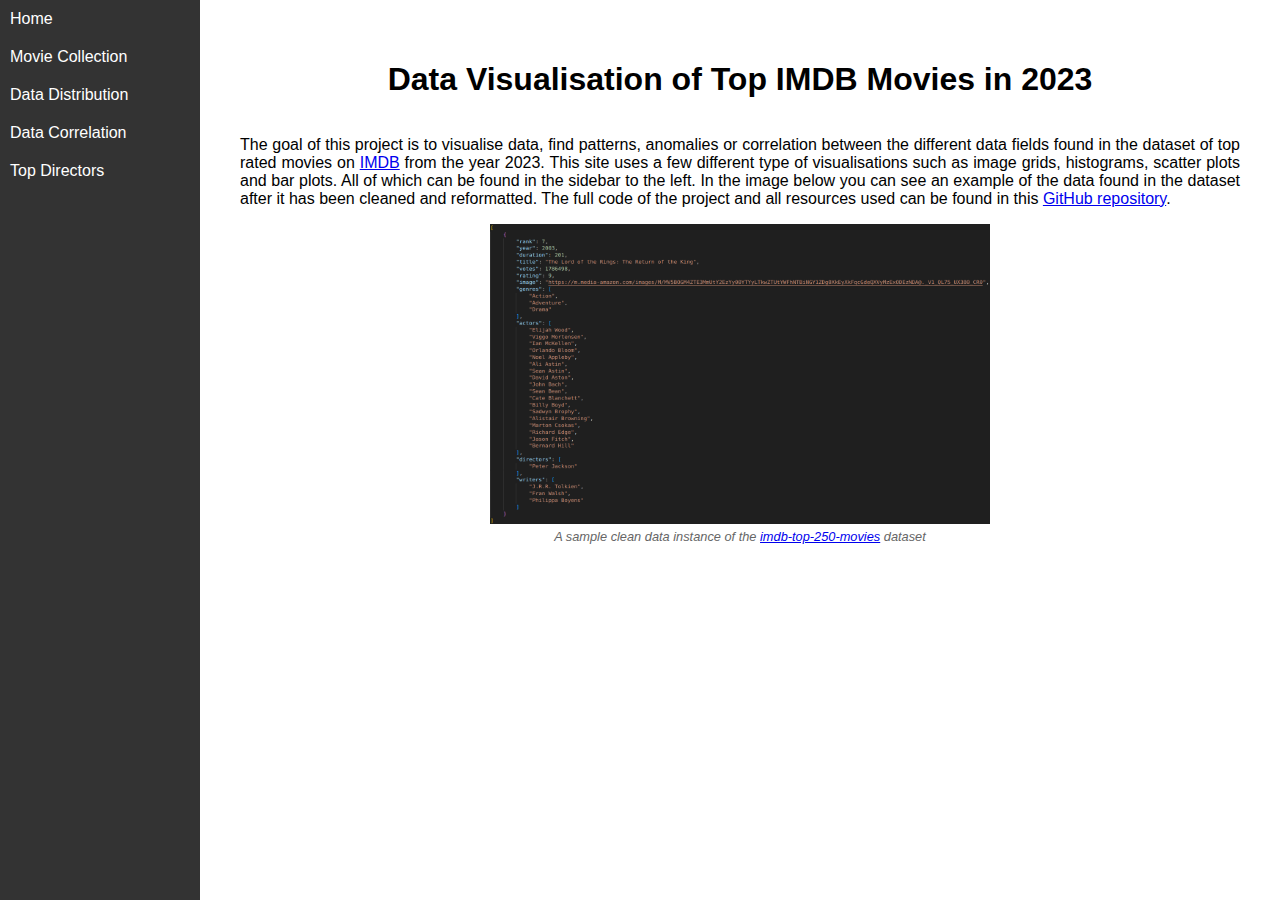
<file: index.html>
<!-- index.html -->
<!DOCTYPE html>
<html lang="en">
<head>
    <meta charset="UTF-8">
    <meta name="viewport" content="width=device-width, initial-scale=1.0">
    <title>Home</title>
    <link rel="stylesheet" href="styles.css">
</head>
<body>
 
    <div class="sidebar-container">
        <!-- Sidebar will be imported here -->
    </div>

    <div class="content">
        <div class="container">
            <h1 style="text-align: center;">Data Visualisation of Top IMDB Movies in 2023</h1>
            <p style="text-align: justify;">
                The goal of this project is to visualise data, find patterns, anomalies or correlation between the different data fields found in the dataset of top rated
                movies on 
                <a href="https://www.imdb.com/">IMDB</a>
                from the year 2023. This site uses a few different type of visualisations such as image grids, histograms, scatter plots and bar plots. All of which
                can be found in the sidebar to the left. In the image below you can see an example of the data found in the dataset after it has been cleaned and reformatted.
                The full code of the project and all resources used can be found in this
                <a href="https://github.com/adrijanmalinovic/Vizualizacija-Podataka-KV">GitHub repository</a>. 
            </p>
            <img src="images/movie_data_sample.png" width="500" height="300">
            <p style="font-size: 0.8em; font-style: italic; color: #666; margin-top: 5px;">
                A sample clean data instance of the <a href="https://www.kaggle.com/datasets/ashishjangra27/imdb-top-250-movies">imdb-top-250-movies</a> dataset
            </p>
        </div>
    </div>

    <script>
        // JavaScript to import sidebar.html into sidebar-container div
        fetch('sidebar.html')
            .then(response => response.text())
            .then(html => {
                document.querySelector('.sidebar-container').innerHTML = html;
            });
    </script>
</body>
</html>
</file>
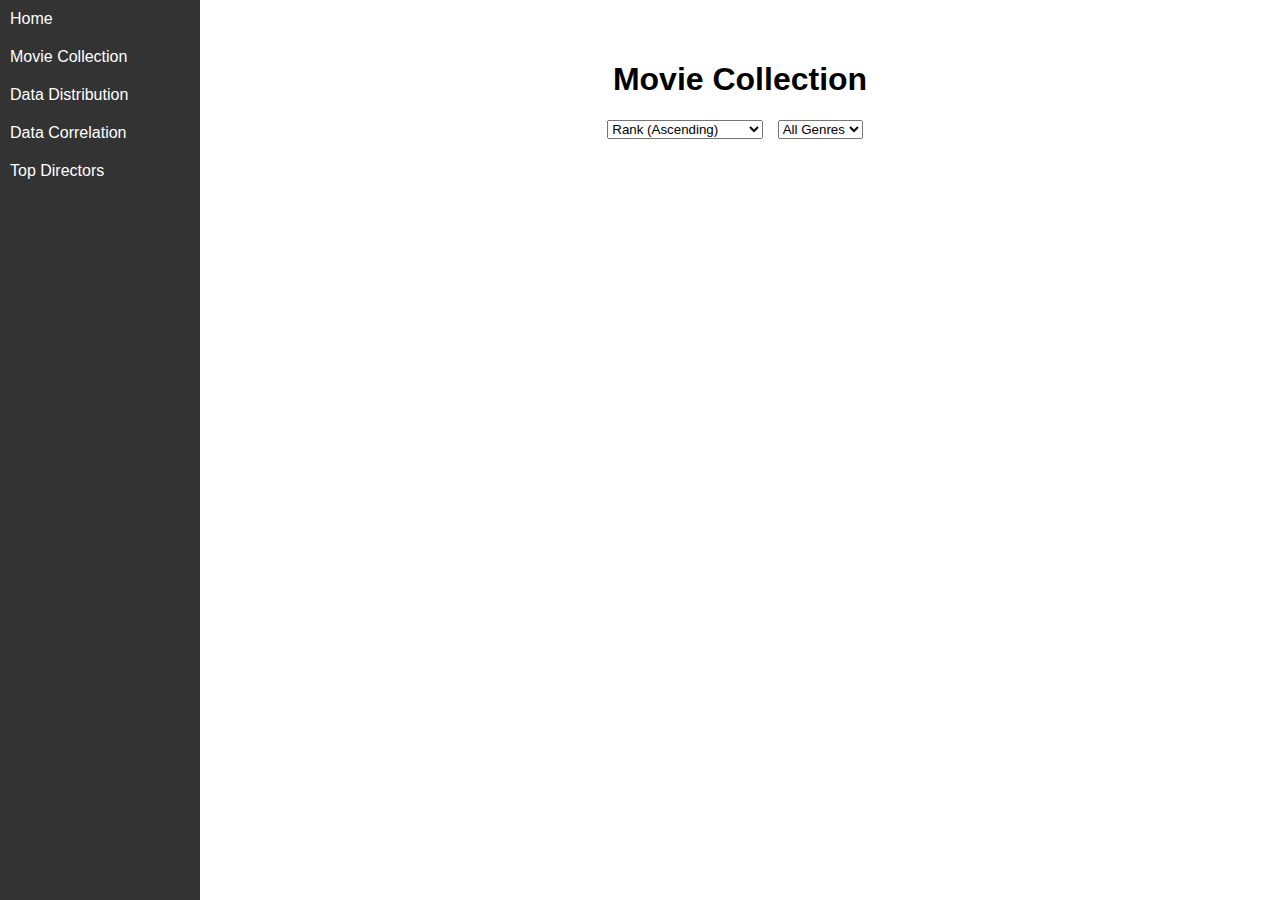
<file: collection.html>
<!-- collection.html -->
<!DOCTYPE html>
<html lang="en">
<head>
    <meta charset="UTF-8">
    <title>Movie Collection</title>
    <link rel="stylesheet" href="styles.css">
</head>
<body>
    
    <div class="sidebar-container">
        <!-- Sidebar will be imported here -->
    </div>

    <div class="content">
        <div class="container">
            <h1>Movie Collection</h1>
            <div class="controls">
                <select id="sort-by" class="dropdown">
                    <option value="rank-asc">Rank (Ascending)</option>
                    <option value="rank-desc">Rank (Descending)</option>
                    <option value="year-asc">Year (Ascending)</option>
                    <option value="year-desc">Year (Descending)</option>
                    <option value="duration-asc">Duration (Ascending)</option>
                    <option value="duration-desc">Duration (Descending)</option>
                    <option value="votes-asc">Votes (Ascending)</option>
                    <option value="votes-desc">Votes (Descending)</option>
                    <option value="rating-asc">Rating (Ascending)</option>
                    <option value="rating-desc">Rating (Descending)</option>
                </select>
                <select id="filter-genre" class="dropdown">
                    <option value="">All Genres</option>
                </select>
            </div>
            <div id="movie-grid" class="grid"></div>
        </div>
    </div>

    

    <script src="https://d3js.org/d3.v6.min.js"></script>
    <script src="collection.js"></script>
    <script>
        // JavaScript to import sidebar.html into sidebar-container div
        fetch('sidebar.html')
            .then(response => response.text())
            .then(html => {
                document.querySelector('.sidebar-container').innerHTML = html;
            });
    </script>
</body>
</html>
</file>
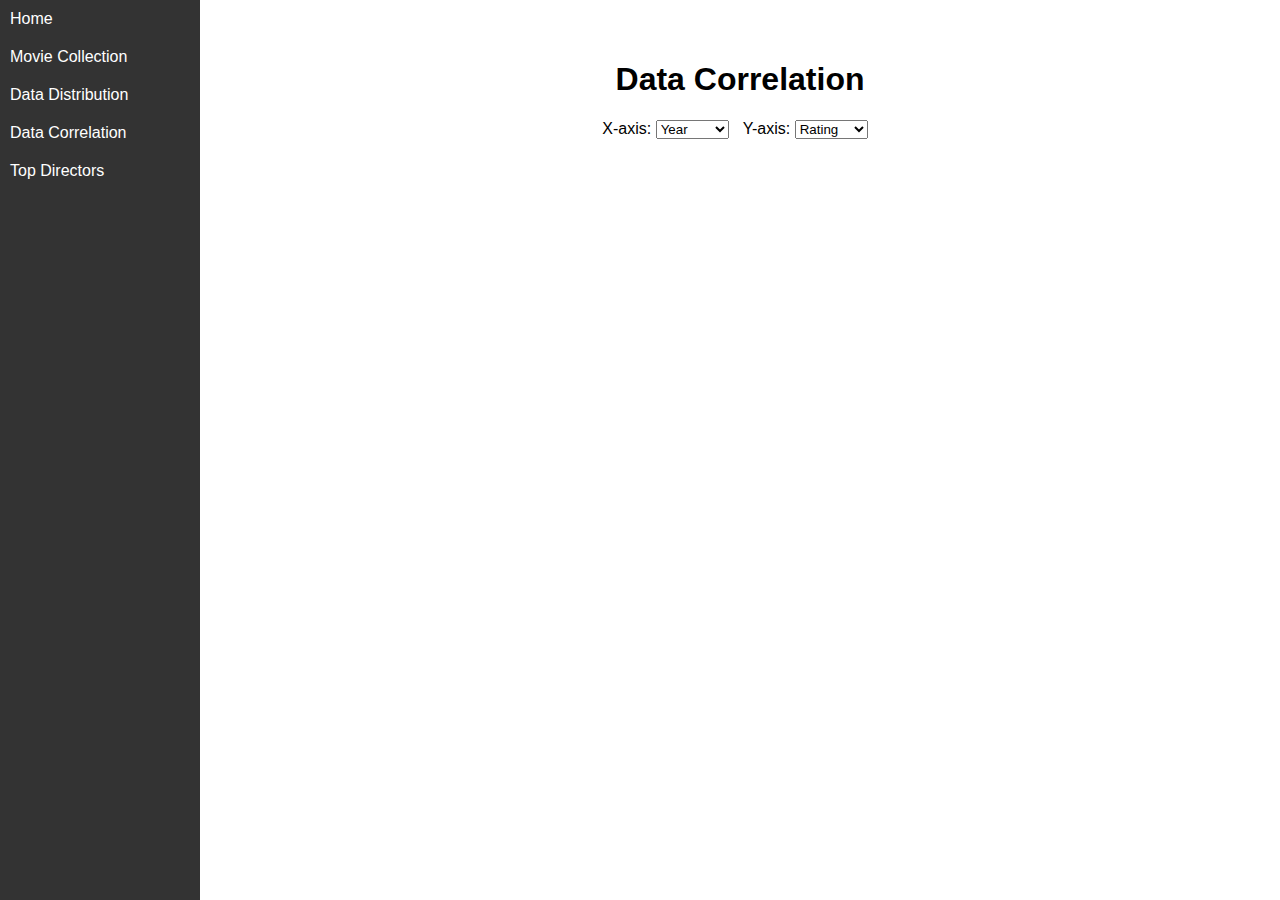
<file: correlation.html>
<!-- correlation.html -->
<!DOCTYPE html>
<html lang="en">
<head>
    <meta charset="UTF-8">
    <meta name="viewport" content="width=device-width, initial-scale=1.0">
    <title>Data Correlation</title>
    <link rel="stylesheet" href="styles.css">
</head>
<body>
 
    <div class="sidebar-container">
        <!-- Sidebar will be imported here -->
    </div>

    <div class="content">
        <div class="container">
            <h1>Data Correlation</h1>
            <div class="controls">
                <label for="x-metric">X-axis:</label>
                <select id="x-metric" class="dropdown">
                    <option value="year">Year</option>
                    <option value="duration">Duration</option>
                    <option value="votes">Votes</option>
                    <option value="rating">Rating</option>
                </select>
                <label for="y-metric">Y-axis:</label>
                <select id="y-metric" class="dropdown">
                    <option value="rating">Rating</option>
                    <option value="votes">Votes</option>
                    <option value="duration">Duration</option>
                    <option value="year">Year</option>
                </select>
            </div>
            <div id="chart"></div>
        </div>
    </div>

    <script src="https://d3js.org/d3.v6.min.js"></script>
    <script src="correlation.js"></script>
    <script>
        // JavaScript to import sidebar.html into sidebar-container div
        fetch('sidebar.html')
            .then(response => response.text())
            .then(html => {
                document.querySelector('.sidebar-container').innerHTML = html;
            });
    </script>
</body>
</html>
</file>
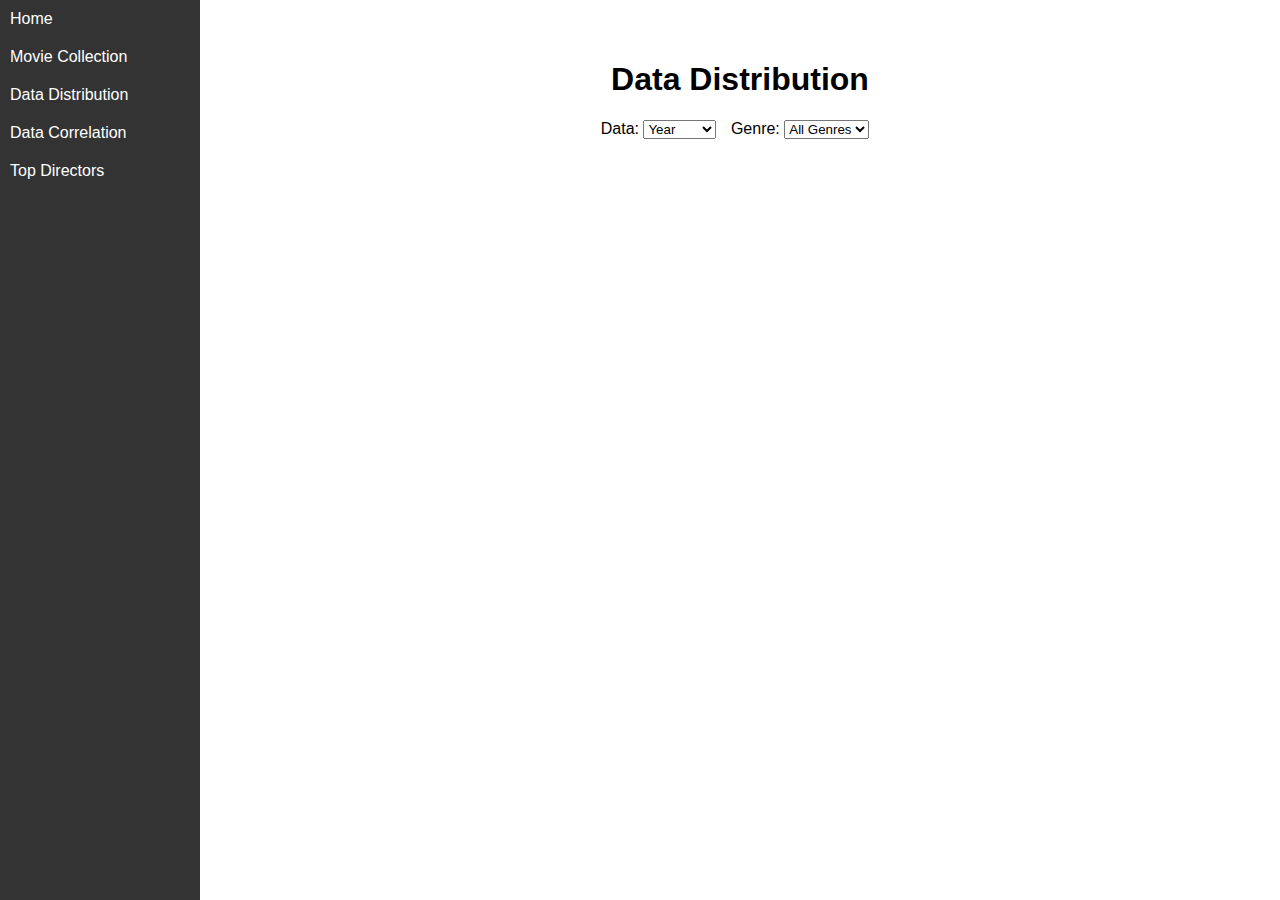
<file: distribution.html>
<!-- distribution.html -->
<!DOCTYPE html>
<html lang="en">
<head>
    <meta charset="UTF-8">
    <meta name="viewport" content="width=device-width, initial-scale=1.0">
    <title>Data Distribution</title>
    <link rel="stylesheet" href="styles.css">
</head>
<body>
 
    <div class="sidebar-container">
        <!-- Sidebar will be imported here -->
    </div>

    <div class="content">
        <div class="container">
            <h1>Data Distribution</h1>
            <div class="controls">
                <label for="metric">Data:</label>
                <select id="metric" class="dropdown">
                    <option value="year">Year</option>
                    <option value="duration">Duration</option>
                    <option value="votes">Votes</option>
                    <option value="rating">Rating</option>
                </select>
                <label for="genre">Genre:</label>
                <select id="genre" class="dropdown">
                    <option value="">All Genres</option>
                </select>
            </div>
            <div id="chart"></div>
        </div>
    </div>

    <script src="https://d3js.org/d3.v6.min.js"></script>
    <script src="distribution.js"></script>
    <script>
        // JavaScript to import sidebar.html into sidebar-container div
        fetch('sidebar.html')
            .then(response => response.text())
            .then(html => {
                document.querySelector('.sidebar-container').innerHTML = html;
            });
    </script>
</body>
</html>
</file>
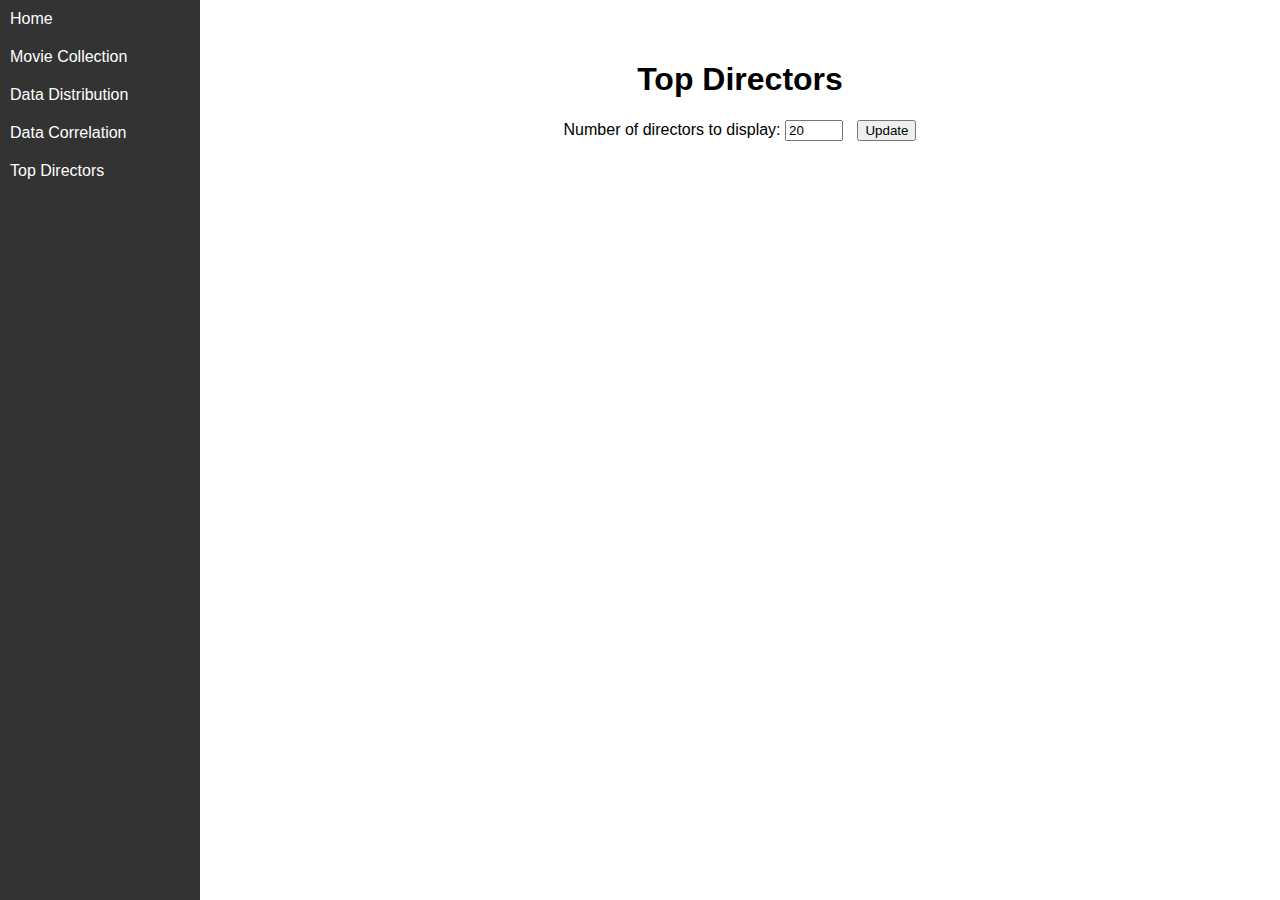
<file: top_directors.html>
<!-- top_directors.html -->
<!DOCTYPE html>
<html lang="en">
<head>
    <meta charset="UTF-8">
    <meta name="viewport" content="width=device-width, initial-scale=1.0">
    <title>Top Directors</title>
    <link rel="stylesheet" href="styles.css">
</head>
<body>

    <div class="sidebar-container">
        <!-- Sidebar will be imported here -->
    </div>

    <div class="content">
        <div class="container">
            <h1>Top Directors</h1>
            <div class="controls">
                <label for="director-count">Number of directors to display:</label>
                <input type="number" id="director-count" min="10" max="50" value="20">
                <button id="update-chart">Update</button>
            </div>
            <div id="chart"></div>
            <div id="director-movies"></div>
        </div>
    </div>

    <script src="https://d3js.org/d3.v6.min.js"></script>
    <script src="top_directors.js"></script>
    <script>
        // JavaScript to import sidebar.html into sidebar-container div
        fetch('sidebar.html')
            .then(response => response.text())
            .then(html => {
                document.querySelector('.sidebar-container').innerHTML = html;
            });
    </script>
</body>
</html>
</file>
<file: styles.css>
/* Global styles */
body {
    font-family: Arial, sans-serif;
    margin: 0;
    padding: 0;
}

.content {
    margin-left: 200px; /* Adjust based on sidebar width */
    padding: 20px;
}

/* collection.html */
.container {
    display: flex;
    flex-direction: column;
    align-items: center;
    margin: 20px;
}
.controls {
    margin-bottom: 20px;
}
.grid {
    display: flex;
    flex-wrap: wrap;
    gap: 10px;
    justify-content: center;
}
.movie {
    border: 1px solid #ccc;
    padding: 10px;
    text-align: center;
    position: relative; /* Added for absolute positioning */
    width: 150px; /* Set a fixed width for the movie box */
}
.movie img {
    max-width: 100px;
    height: auto;
}
.movie-info {
    display: none;
    position: absolute;
    background-color: rgba(255, 255, 255, 1.0);
    border: 1px solid #ccc;
    padding: 10px;
    top: 50%;
    left: 50%;
    transform: translate(-50%, -50%);
    z-index: 999;
}
.movie:hover .movie-info {
    display: block;
}
.movie-title {
    white-space: normal; /* Allow title to wrap */
}
.dropdown {
    margin-right: 10px;
}



/* sidebar.html */
.sidebar {
    height: 100vh; /* Adjust based on sidebar height */
    width: 200px; /* Adjust sidebar width */
    background-color: #333;
    position: fixed;
    top: 0;
    left: 0;
    overflow-y: auto; /* Enable scrolling if sidebar height exceeds viewport */
}

.sidebar ul {
    list-style-type: none;
    padding: 0;
    margin: 0;
}

.sidebar ul li {
    padding: 10px;
}

.sidebar ul li a {
    color: white;
    text-decoration: none;
}

.sidebar ul li a:hover {
    background-color: #555;
}

/* distribution.html */
#chart {
    margin-top: 20px;
}

.tooltip {
    position: absolute;
    text-align: center;
    width: auto;
    height: auto;
    padding: 8px;
    font: 12px sans-serif;
    background: lightsteelblue;
    border: 0px;
    border-radius: 8px;
    pointer-events: none;
    visibility: hidden;
}

/* Top Directors styles */
#controls {
    margin-bottom: 20px;
}

#director-count {
    width: 50px;
    margin-right: 10px;
}

.bar {
    cursor: pointer;
    transition: fill 0.3s;
}

.bar:hover {
    fill: #4a7a6c;
}

#director-movies {
    margin-top: 20px;
}

#director-movies ul {
    list-style-type: none;
    padding-left: 0;
}

#director-movies li {
    margin-bottom: 5px;
}
</file>
